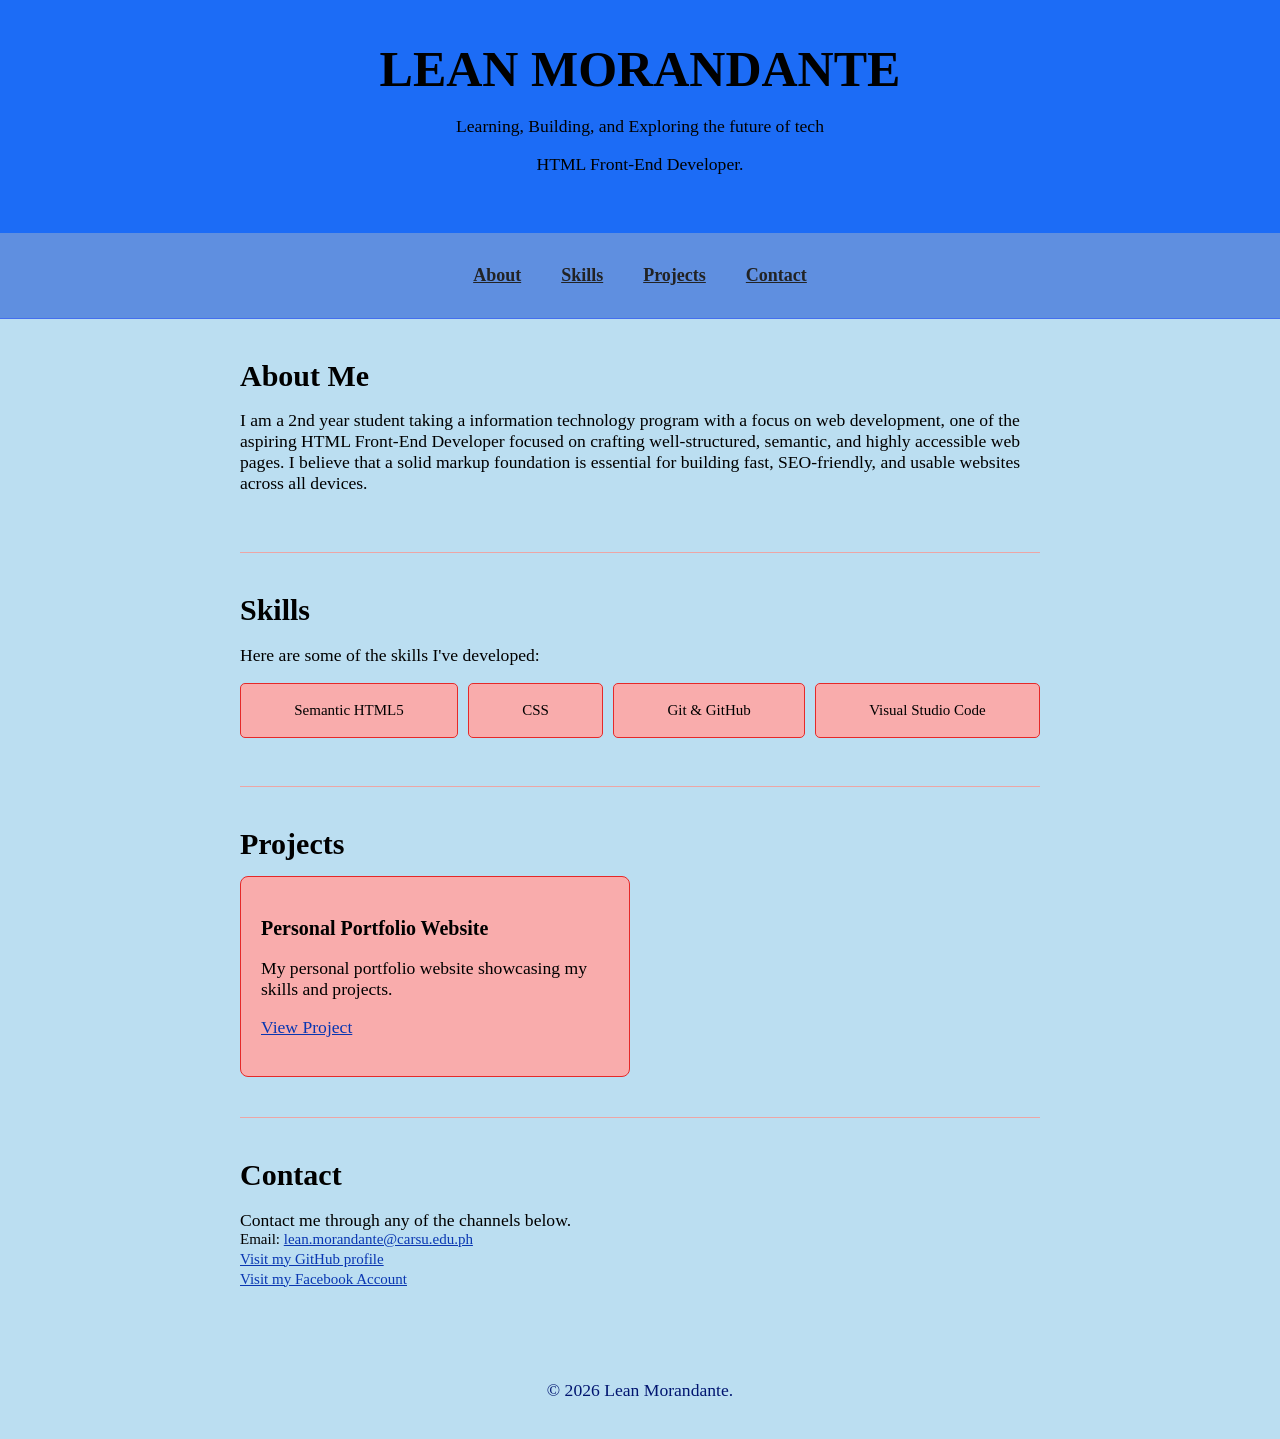
<file: index.html>
<!DOCTYPE html>
<html lang="en">
    <head>
        <meta charset="UTF-8"/>
        <meta name="viewport" content="width=device-width, initial-scale=1.0"/>
        <title>Portfolio of Lean Morandante</title>
        <meta name="description" content="This is a personal portfolio of Lean Morandante that focuses on front-end development.">
        <link rel="stylesheet" href="style.css"/>
    </head>

    <body>
        <header>
            <h1>LEAN MORANDANTE</h1>
            <p>Learning, Building, and Exploring the future of tech</p>
            <p>HTML Front-End Developer.</p>
        </header>
    
        <nav>
            <ul>
                <li><a href="#about">About</a></li>
                <li><a href="#skills">Skills</a></li>
                <li><a href="#projects">Projects</a></li>
                <li><a href="#contact">Contact</a></li>
            </ul>
        </nav>
    
    <main>
        <section id="about">
            <h2>About Me</h2>
            <p>
                I am a 2nd year student taking a information technology program with a focus on web development, 
                one of the aspiring HTML Front-End Developer focused on crafting well-structured, semantic, and 
                highly accessible web pages. I believe that a solid markup foundation is essential for building 
                fast, SEO-friendly, and usable websites across all devices.
            </p>
        </section>

    <section id="skills">
        <h2>Skills</h2>
        <p>Here are some of the skills I've developed:</p>
        <ul>
            <li>Semantic HTML5</li>
            <li>CSS</li>
            <li>Git & GitHub</li>
            <li>Visual Studio Code</li>
        </ul>
    </section>

    <section id="projects">
        <h2>Projects</h2>
        <div class="project-list">
            <article class="project-card">
                <h3>Personal Portfolio Website</h3>
                <p>My personal portfolio website showcasing my skills and projects.</p>
                <p><a href="http://127.0.0.1:5500/oldproject/oldproject.html">View Project</a></p>
            </article>
        </div>
    </section>

    <section id="contact">
        <h2>Contact</h2>
        <p>Contact me through any of the channels below.</p>
        <ul>
            <li>Email: <a href="mailto:lean.morandante@carsu.edu.ph">lean.morandante@carsu.edu.ph</a></li>
            <li><a href="https://github.com/morandantelean">Visit my GitHub profile</a></li>
            <li><a href="https://www.facebook.com/lean.morandante.52">Visit my Facebook Account</a></li>
        </ul>
    </section>
    </main>
    <footer>
        <p>&copy; 2026 Lean Morandante.</p>
    </footer>
    </body>
</html>
</file>
<file: style.css>
body {
    margin: 0;
    font-family: 'Times New Roman', Times, serif;
    font-size: 0.9375rem;
    font-weight: 400;
    background-color: #bbdef1;
}

a:focus {
  outline: 3px solid #a944ec;
}

header {
    background-color: #1c6cf6;
    color: #000000;
    padding: 2.5rem 1.25rem;
    text-align: center;
}


h1{
    font-size: 3.125rem;
    margin: 0;
}

h2{
    font-size: 1.875rem;
    margin: 0;
}

h3{
    font-size: 1.25rem;
    margin-bottom: 0.3125rem;
}

p{
    font-size: 1.10rem;
}

a {
  color: #0936b1;
}

a:hover {
  color: #07033b;
  text-decoration: underline;
}

nav {
    background-color: #5f8fe0;    
    border-bottom: 1px solid #446fef;
}
 
nav ul {
    list-style: none;
    margin: 0;
    padding: 2rem;
    display: flex;
    justify-content: center;
    gap: 1.25rem;
}

nav a {
    color: #222324;
    font-size: 1.125rem;
    font-weight: bold;
    padding: 0.3125rem 0.625rem;
}
 
nav a:hover {
    background-color: #9bbce7;
    border-radius: 5px;
    text-decoration: none;
}   

main {
    max-width: 50rem;
    width: 90%;
    margin: 0 auto;
    padding: 0 1.25rem;
}
 
section {
    padding: 2.5rem 0;
    border-bottom: 1px solid #eca6a6;
}
#skills ul {
    list-style: none;
    padding: 0;
    margin: 0;
    display: flex;
    flex-wrap: wrap;
    gap: 0.625rem;
}
 
#skills li {
    background-color: #f9acac;
    border: 1px solid #e52929;
    text-align: center;
    padding: 1.125rem 0.9375rem;
    margin-bottom: 0.5rem;
    border-radius: 0.3125rem;
    flex: 1 1 auto;
}

#projects .project-list {
    display: grid;
    grid-template-columns: 1fr 1fr;
    gap: 1.25rem;
    margin-top: 0.9375rem;
}

.project-card {
    background-color: #f9acac;
    border: 1px solid #e52929;
    border-radius: 0.5rem;
    padding: 1.25rem;
}   
 
.project-card:hover {
    border-color: #16295d;
}

#contact ul {
    list-style: none;
    padding: 0;
}

#contact {
    border-bottom: none;
}

#contact p {
    margin-bottom: 0;
}

#contact ul {
    margin-top: 0;
}

#contact li {
    margin-bottom: 0.1875rem;
}

footer {
    text-align: center;
    padding: 1.25rem;
    color: #001570;
    font-size: 0.875rem;
}

@media (max-width: 600px) {
    nav ul {
        flex-direction: column;
        align-items: center;
        gap: 0.625rem;
    }
 
    header {
        padding: 1.25rem 0.625rem;
    } 
 
    section {
        padding: 1.25rem 0;
    }

    #projects .project-list {
        grid-template-columns: 1fr;
    }
}
</file>
